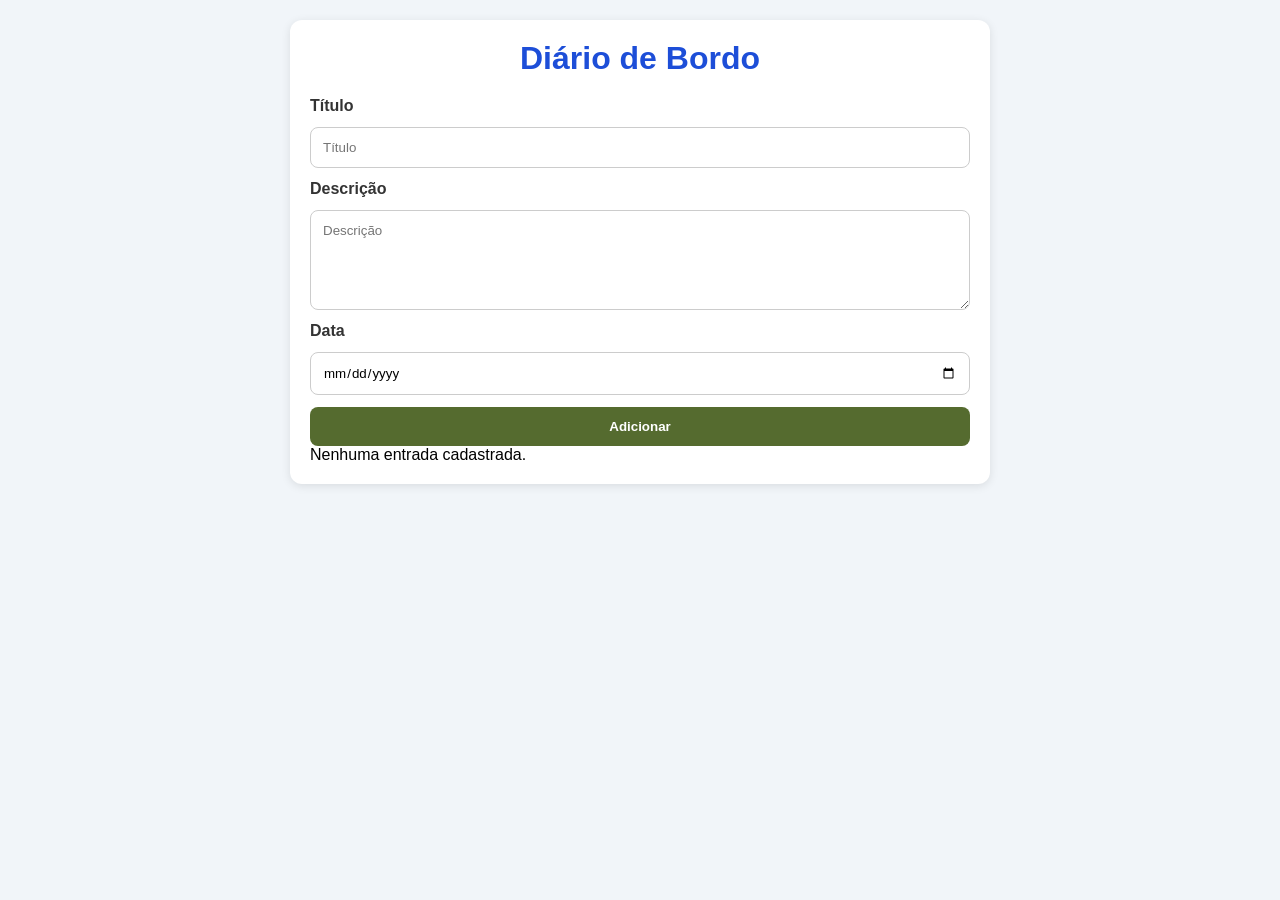
<file: index.html>
<!DOCTYPE html>
<html lang="pt-BR">
<head>
  <meta charset="UTF-8" />

  <meta name="viewport" content="width=device-width, initial-scale=1.0"/>

  <meta name="description" content="Aplicativo PWA Diário de Bordo para registro de atividades diárias."/>

  <meta name="theme-color" content="#556b2f"/>

  <link rel="manifest" href="manifest.json"/>

  <link rel="stylesheet" href="style.css"/>

  <title>Diário de Bordo</title>
</head>

<body>
    <div class="container">

        <h1>Diário de Bordo</h1>

        <form id="entryForm">

            <label for="title">Título</label>
            <input
                type="text"
                id="title"
                placeholder="Título"
                required
            />

            <label for="description">Descrição</label>
            <textarea
                id="description"
                placeholder="Descrição"
                required
            ></textarea>

            <label for="date">Data</label>
            <input
                type="date"
                id="date"
                required
            />

            <button type="submit">
                Adicionar
            </button>

        </form>

        <div id="entries"></div>
    </div>

  <button id="installBtn" hidden>
    Instalar App
  </button>

  <script src="script.js"></script>

</body>
</html>
</file>
<file: style.css>
* {
  margin: 0;
  padding: 0;
  box-sizing: border-box;
  font-family: Arial, sans-serif;
}

body {
  background: #f1f5f9;
  padding: 20px;
}

.container {
  max-width: 700px;
  margin: auto;
  background: white;
  padding: 20px;
  border-radius: 12px;
  box-shadow: 0 2px 10px rgba(0, 0, 0, 0.1);
}

h1 {
  text-align: center;
  margin-bottom: 20px;
  color: #1d4ed8;
}

form {
  display: flex;
  flex-direction: column;
  gap: 12px;
}

label {
  font-weight: bold;
  color: #333;
}

input,
textarea,
button {
  padding: 12px;
  border-radius: 8px;
  border: 1px solid #ccc;
}

textarea {
  resize: vertical;
  min-height: 100px;
}

button {
  background: #556b2f;
  color: white;
  border: none;
  cursor: pointer;
  font-weight: bold;
}

button:hover {
  opacity: 0.9;
}

.entry {
  background: #dbe4ee;
  padding: 15px;
  border-radius: 10px;
  margin-top: 15px;
}

.entry h3 {
  margin-bottom: 10px;
}

.entry p {
  margin-bottom: 8px;
}

.delete-btn {
  background: #dc2626;
  margin-top: 10px;
}

#installBtn {
  position: fixed;
  bottom: 20px;
  right: 20px;
}

@media (max-width: 600px) {
  .container {
    padding: 15px;
  }

  input,
  textarea,
  button {
    font-size: 16px;
  }
}
</file>
